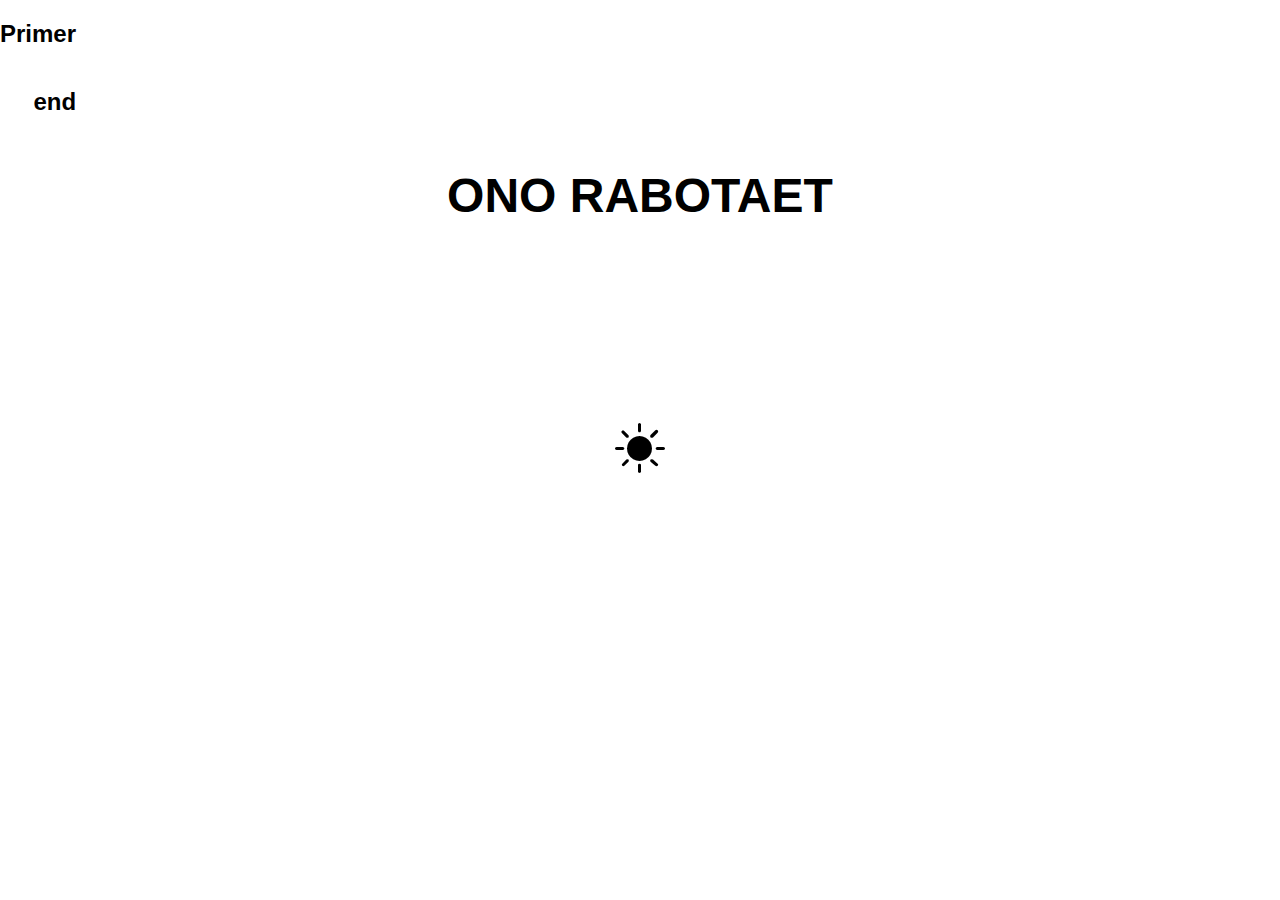
<file: site/xray.html>
<!DOCTYPE html>
<html lang="en">
<head>
    <meta charset="UTF-8">
    <meta name="viewport" content="width=device-width, initial-scale=1.0">
    <title>Xray</title>
    <link href="/style/xray.css" rel="stylesheet">
    <script src="/script/script_xray.js" defer></script>
    <link rel="stylesheet" href="https://cdn.jsdelivr.net/npm/bootstrap-icons@1.10.5/font/bootstrap-icons.css">
    <link href="https://cdn.jsdelivr.net/npm/bootstrap@5.3.0-alpha3/dist/css/bootstrap.min.css" rel="stylesheet" integrity="sha384-KK94CHFLLe+nY2dmCWGMq91rCGa5gtU4mk92HdvYe+M/SXH301p5ILy+dN9+nJOZ" crossorigin="anonymous">
</head>
<body>
    <div class="header">
        <header>
            <div>
                <h2>Primer</h2>
            </div>
            <div class="right_end">
                <h2>end</h2>
            </div>
        </header>
    </div>
    
    <h1>ONO RABOTAET</h1>

    <i class="bi bi-brightness-high-fill" id ="toggleDark"></i>
</body>
</html>
</file>
<file: style/xray.css>
.header {
    display: flex;
}
header > div{
    display: block;
}

.right_end{
    float: right;
}

body{
    margin: 0%;
    padding: 0%;
    font-family: 'Arial';

}
i{
    font-size: 50px;
    cursor: pointer;
    position: absolute;
    top: 50%;
    left: 50%;
    transform: translate(-50%, -50%);
}

h1{
    text-align: center;
    font-size: 3em;
}
</file>
